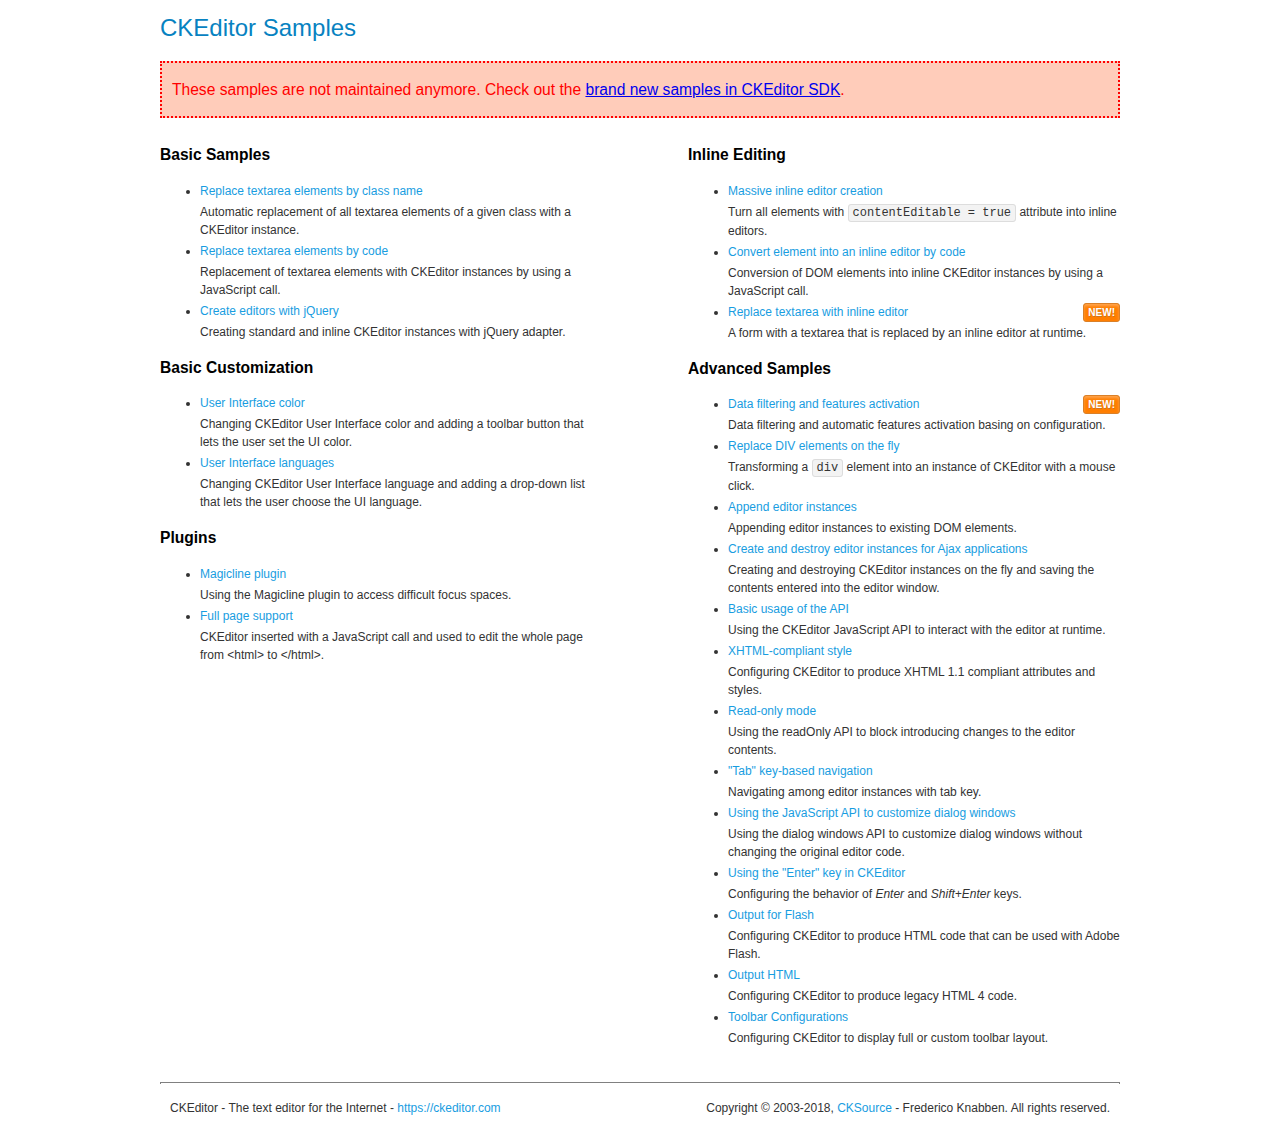
<file: src/main/resources/static/ckeditor/samples/old/index.html>
<!DOCTYPE html>
<!--
Copyright (c) 2003-2018, CKSource - Frederico Knabben. All rights reserved.
For licensing, see LICENSE.md or https://ckeditor.com/legal/ckeditor-oss-license
-->
<html>
<head>
	<meta charset="utf-8">
	<title>CKEditor Samples</title>
	<link rel="stylesheet" href="sample.css">
</head>
<body>
	<h1 class="samples">
		CKEditor Samples
	</h1>
	<div class="warning deprecated">
		These samples are not maintained anymore. Check out the <a href="https://sdk.ckeditor.com/">brand new samples in CKEditor SDK</a>.
	</div>
	<div class="twoColumns">
		<div class="twoColumnsLeft">
			<h2 class="samples">
				Basic Samples
			</h2>
			<dl class="samples">
				<dt><a class="samples" href="replacebyclass.html">Replace textarea elements by class name</a></dt>
				<dd>Automatic replacement of all textarea elements of a given class with a CKEditor instance.</dd>

				<dt><a class="samples" href="replacebycode.html">Replace textarea elements by code</a></dt>
				<dd>Replacement of textarea elements with CKEditor instances by using a JavaScript call.</dd>

				<dt><a class="samples" href="jquery.html">Create editors with jQuery</a></dt>
				<dd>Creating standard and inline CKEditor instances with jQuery adapter.</dd>
			</dl>

			<h2 class="samples">
				Basic Customization
			</h2>
			<dl class="samples">
				<dt><a class="samples" href="uicolor.html">User Interface color</a></dt>
				<dd>Changing CKEditor User Interface color and adding a toolbar button that lets the user set the UI color.</dd>

				<dt><a class="samples" href="uilanguages.html">User Interface languages</a></dt>
				<dd>Changing CKEditor User Interface language and adding a drop-down list that lets the user choose the UI language.</dd>
			</dl>


			<h2 class="samples">Plugins</h2>
<dl class="samples">
<dt><a class="samples" href="magicline/magicline.html">Magicline plugin</a></dt>
<dd>Using the Magicline plugin to access difficult focus spaces.</dd>

<dt><a class="samples" href="wysiwygarea/fullpage.html">Full page support</a></dt>
<dd>CKEditor inserted with a JavaScript call and used to edit the whole page from &lt;html&gt; to &lt;/html&gt;.</dd>
</dl>
		</div>
		<div class="twoColumnsRight">
			<h2 class="samples">
				Inline Editing
			</h2>
			<dl class="samples">
				<dt><a class="samples" href="inlineall.html">Massive inline editor creation</a></dt>
				<dd>Turn all elements with <code>contentEditable = true</code> attribute into inline editors.</dd>

				<dt><a class="samples" href="inlinebycode.html">Convert element into an inline editor by code</a></dt>
				<dd>Conversion of DOM elements into inline CKEditor instances by using a JavaScript call.</dd>

				<dt><a class="samples" href="inlinetextarea.html">Replace textarea with inline editor</a> <span class="new">New!</span></dt>
				<dd>A form with a textarea that is replaced by an inline editor at runtime.</dd>

				
			</dl>

			<h2 class="samples">
				Advanced Samples
			</h2>
			<dl class="samples">
				<dt><a class="samples" href="datafiltering.html">Data filtering and features activation</a> <span class="new">New!</span></dt>
				<dd>Data filtering and automatic features activation basing on configuration.</dd>

				<dt><a class="samples" href="divreplace.html">Replace DIV elements on the fly</a></dt>
				<dd>Transforming a <code>div</code> element into an instance of CKEditor with a mouse click.</dd>

				<dt><a class="samples" href="appendto.html">Append editor instances</a></dt>
				<dd>Appending editor instances to existing DOM elements.</dd>

				<dt><a class="samples" href="ajax.html">Create and destroy editor instances for Ajax applications</a></dt>
				<dd>Creating and destroying CKEditor instances on the fly and saving the contents entered into the editor window.</dd>

				<dt><a class="samples" href="api.html">Basic usage of the API</a></dt>
				<dd>Using the CKEditor JavaScript API to interact with the editor at runtime.</dd>

				<dt><a class="samples" href="xhtmlstyle.html">XHTML-compliant style</a></dt>
				<dd>Configuring CKEditor to produce XHTML 1.1 compliant attributes and styles.</dd>

				<dt><a class="samples" href="readonly.html">Read-only mode</a></dt>
				<dd>Using the readOnly API to block introducing changes to the editor contents.</dd>

				<dt><a class="samples" href="tabindex.html">"Tab" key-based navigation</a></dt>
				<dd>Navigating among editor instances with tab key.</dd>


				
<dt><a class="samples" href="dialog/dialog.html">Using the JavaScript API to customize dialog windows</a></dt>
<dd>Using the dialog windows API to customize dialog windows without changing the original editor code.</dd>

<dt><a class="samples" href="enterkey/enterkey.html">Using the &quot;Enter&quot; key in CKEditor</a></dt>
<dd>Configuring the behavior of <em>Enter</em> and <em>Shift+Enter</em> keys.</dd>

<dt><a class="samples" href="htmlwriter/outputforflash.html">Output for Flash</a></dt>
<dd>Configuring CKEditor to produce HTML code that can be used with Adobe Flash.</dd>

<dt><a class="samples" href="htmlwriter/outputhtml.html">Output HTML</a></dt>
<dd>Configuring CKEditor to produce legacy HTML 4 code.</dd>

<dt><a class="samples" href="toolbar/toolbar.html">Toolbar Configurations</a></dt>
<dd>Configuring CKEditor to display full or custom toolbar layout.</dd>

			</dl>
		</div>
	</div>
	<div id="footer">
		<hr>
		<p>
			CKEditor - The text editor for the Internet - <a class="samples" href="https://ckeditor.com/">https://ckeditor.com</a>
		</p>
		<p id="copy">
			Copyright &copy; 2003-2018, <a class="samples" href="https://cksource.com/">CKSource</a> - Frederico Knabben. All rights reserved.
		</p>
	</div>
</body>
</html>
</file>
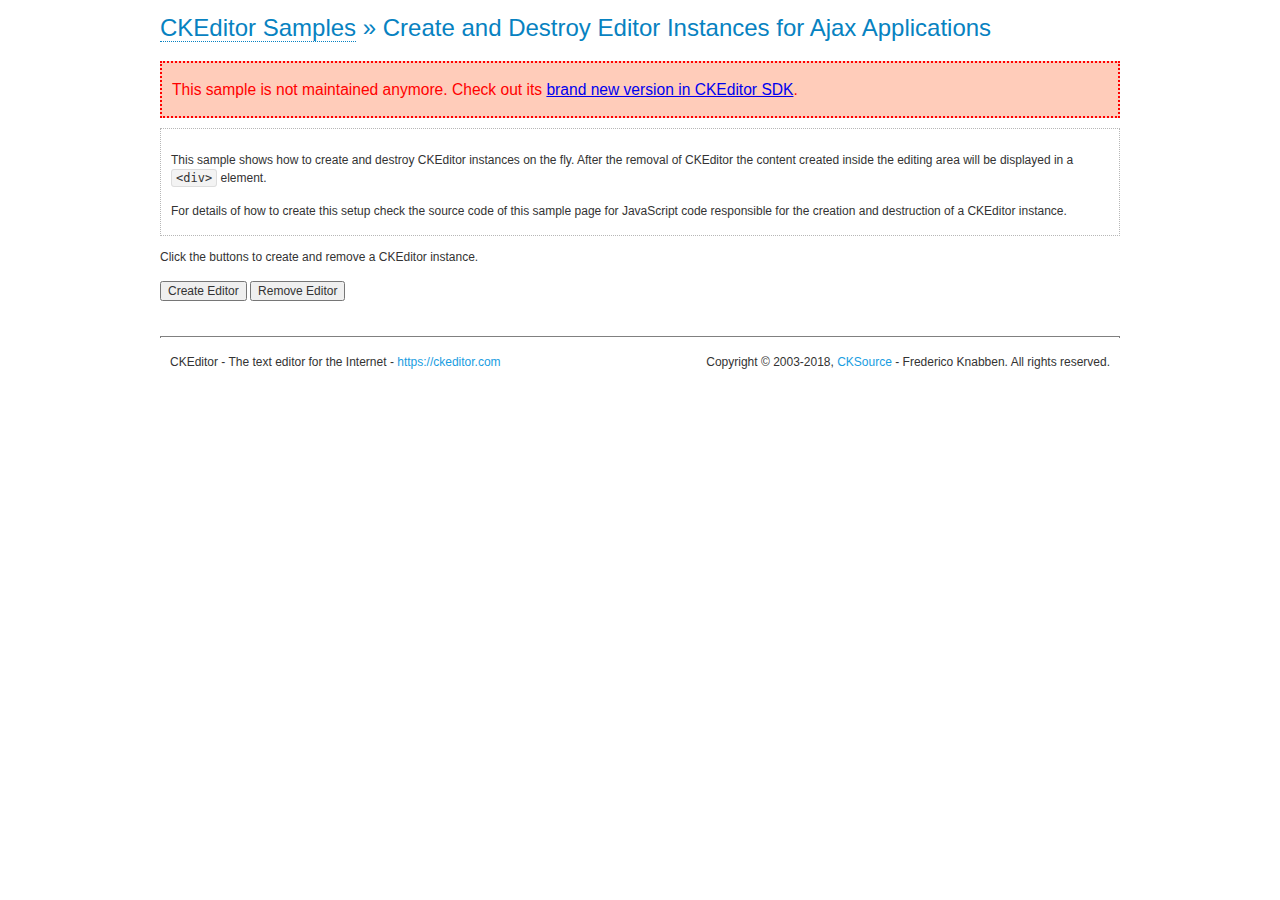
<file: src/main/resources/static/ckeditor/samples/old/ajax.html>
<!DOCTYPE html>
<!--
Copyright (c) 2003-2018, CKSource - Frederico Knabben. All rights reserved.
For licensing, see LICENSE.md or https://ckeditor.com/legal/ckeditor-oss-license
-->
<html>
<head>
	<meta charset="utf-8">
	<title>Ajax &mdash; CKEditor Sample</title>
	<script src="../../ckeditor.js"></script>
	<link rel="stylesheet" href="sample.css">
	<script>

		var editor, html = '';

		function createEditor() {
			if ( editor )
				return;

			// Create a new editor inside the <div id="editor">, setting its value to html
			var config = {};
			editor = CKEDITOR.appendTo( 'editor', config, html );
		}

		function removeEditor() {
			if ( !editor )
				return;

			// Retrieve the editor contents. In an Ajax application, this data would be
			// sent to the server or used in any other way.
			document.getElementById( 'editorcontents' ).innerHTML = html = editor.getData();
			document.getElementById( 'contents' ).style.display = '';

			// Destroy the editor.
			editor.destroy();
			editor = null;
		}

	</script>
</head>
<body>
	<h1 class="samples">
		<a href="index.html">CKEditor Samples</a> &raquo; Create and Destroy Editor Instances for Ajax Applications
	</h1>
	<div class="warning deprecated">
		This sample is not maintained anymore. Check out its <a href="https://sdk.ckeditor.com/samples/saveajax.html">brand new version in CKEditor SDK</a>.
	</div>
	<div class="description">
		<p>
			This sample shows how to create and destroy CKEditor instances on the fly. After the removal of CKEditor the content created inside the editing
			area will be displayed in a <code>&lt;div&gt;</code> element.
		</p>
		<p>
			For details of how to create this setup check the source code of this sample page
			for JavaScript code responsible for the creation and destruction of a CKEditor instance.
		</p>
	</div>
	<p>Click the buttons to create and remove a CKEditor instance.</p>
	<p>
		<input onclick="createEditor();" type="button" value="Create Editor">
		<input onclick="removeEditor();" type="button" value="Remove Editor">
	</p>
	<!-- This div will hold the editor. -->
	<div id="editor">
	</div>
	<div id="contents" style="display: none">
		<p>
			Edited Contents:
		</p>
		<!-- This div will be used to display the editor contents. -->
		<div id="editorcontents">
		</div>
	</div>
	<div id="footer">
		<hr>
		<p>
			CKEditor - The text editor for the Internet - <a class="samples" href="https://ckeditor.com/">https://ckeditor.com</a>
		</p>
		<p id="copy">
			Copyright &copy; 2003-2018, <a class="samples" href="https://cksource.com/">CKSource</a> - Frederico
			Knabben. All rights reserved.
		</p>
	</div>
</body>
</html>
</file>
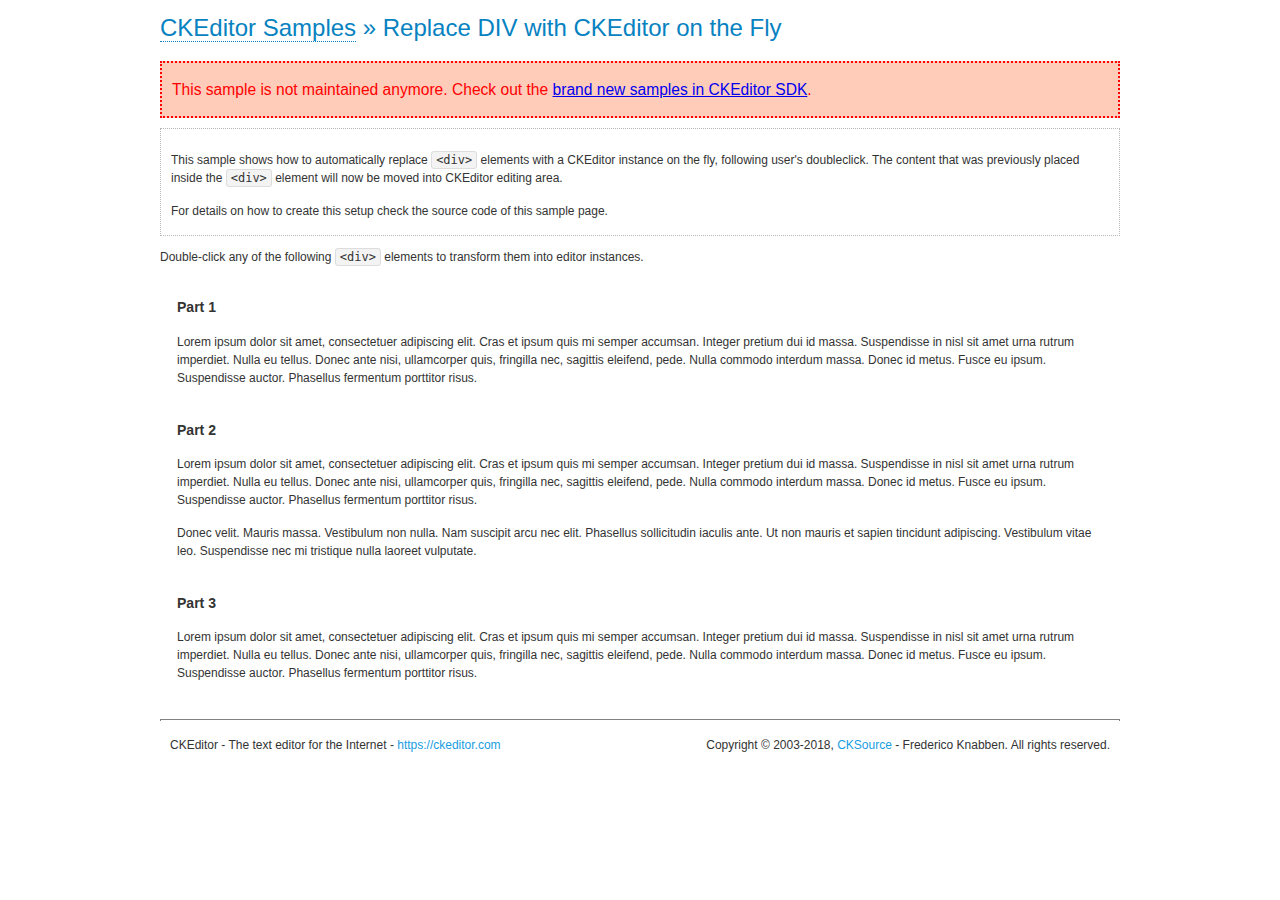
<file: src/main/resources/static/ckeditor/samples/old/divreplace.html>
<!DOCTYPE html>
<!--
Copyright (c) 2003-2018, CKSource - Frederico Knabben. All rights reserved.
For licensing, see LICENSE.md or https://ckeditor.com/legal/ckeditor-oss-license
-->
<html>
<head>
	<meta charset="utf-8">
	<title>Replace DIV &mdash; CKEditor Sample</title>
	<script src="../../ckeditor.js"></script>
	<link href="sample.css" rel="stylesheet">
	<style>

		div.editable
		{
			border: solid 2px transparent;
			padding-left: 15px;
			padding-right: 15px;
		}

		div.editable:hover
		{
			border-color: black;
		}

	</style>
	<script>

		// Uncomment the following code to test the "Timeout Loading Method".
		// CKEDITOR.loadFullCoreTimeout = 5;

		window.onload = function() {
			// Listen to the double click event.
			if ( window.addEventListener )
				document.body.addEventListener( 'dblclick', onDoubleClick, false );
			else if ( window.attachEvent )
				document.body.attachEvent( 'ondblclick', onDoubleClick );

		};

		function onDoubleClick( ev ) {
			// Get the element which fired the event. This is not necessarily the
			// element to which the event has been attached.
			var element = ev.target || ev.srcElement;

			// Find out the div that holds this element.
			var name;

			do {
				element = element.parentNode;
			}
			while ( element && ( name = element.nodeName.toLowerCase() ) &&
				( name != 'div' || element.className.indexOf( 'editable' ) == -1 ) && name != 'body' );

			if ( name == 'div' && element.className.indexOf( 'editable' ) != -1 )
				replaceDiv( element );
		}

		var editor;

		function replaceDiv( div ) {
			if ( editor )
				editor.destroy();

			editor = CKEDITOR.replace( div );
		}

	</script>
</head>
<body>
	<h1 class="samples">
		<a href="index.html">CKEditor Samples</a> &raquo; Replace DIV with CKEditor on the Fly
	</h1>
	<div class="warning deprecated">
		This sample is not maintained anymore. Check out the <a href="https://sdk.ckeditor.com/">brand new samples in CKEditor SDK</a>.
	</div>
	<div class="description">
		<p>
			This sample shows how to automatically replace <code>&lt;div&gt;</code> elements
			with a CKEditor instance on the fly, following user's doubleclick. The content
			that was previously placed inside the <code>&lt;div&gt;</code> element will now
			be moved into CKEditor editing area.
		</p>
		<p>
			For details on how to create this setup check the source code of this sample page.
		</p>
	</div>
	<p>
		Double-click any of the following <code>&lt;div&gt;</code> elements to transform them into
		editor instances.
	</p>
	<div class="editable">
		<h3>
			Part 1
		</h3>
		<p>
			Lorem ipsum dolor sit amet, consectetuer adipiscing elit. Cras et ipsum quis mi
			semper accumsan. Integer pretium dui id massa. Suspendisse in nisl sit amet urna
			rutrum imperdiet. Nulla eu tellus. Donec ante nisi, ullamcorper quis, fringilla
			nec, sagittis eleifend, pede. Nulla commodo interdum massa. Donec id metus. Fusce
			eu ipsum. Suspendisse auctor. Phasellus fermentum porttitor risus.
		</p>
	</div>
	<div class="editable">
		<h3>
			Part 2
		</h3>
		<p>
			Lorem ipsum dolor sit amet, consectetuer adipiscing elit. Cras et ipsum quis mi
			semper accumsan. Integer pretium dui id massa. Suspendisse in nisl sit amet urna
			rutrum imperdiet. Nulla eu tellus. Donec ante nisi, ullamcorper quis, fringilla
			nec, sagittis eleifend, pede. Nulla commodo interdum massa. Donec id metus. Fusce
			eu ipsum. Suspendisse auctor. Phasellus fermentum porttitor risus.
		</p>
		<p>
			Donec velit. Mauris massa. Vestibulum non nulla. Nam suscipit arcu nec elit. Phasellus
			sollicitudin iaculis ante. Ut non mauris et sapien tincidunt adipiscing. Vestibulum
			vitae leo. Suspendisse nec mi tristique nulla laoreet vulputate.
		</p>
	</div>
	<div class="editable">
		<h3>
			Part 3
		</h3>
		<p>
			Lorem ipsum dolor sit amet, consectetuer adipiscing elit. Cras et ipsum quis mi
			semper accumsan. Integer pretium dui id massa. Suspendisse in nisl sit amet urna
			rutrum imperdiet. Nulla eu tellus. Donec ante nisi, ullamcorper quis, fringilla
			nec, sagittis eleifend, pede. Nulla commodo interdum massa. Donec id metus. Fusce
			eu ipsum. Suspendisse auctor. Phasellus fermentum porttitor risus.
		</p>
	</div>
	<div id="footer">
		<hr>
		<p>
			CKEditor - The text editor for the Internet - <a class="samples" href="https://ckeditor.com/">https://ckeditor.com</a>
		</p>
		<p id="copy">
			Copyright &copy; 2003-2018, <a class="samples" href="https://cksource.com/">CKSource</a> - Frederico
			Knabben. All rights reserved.
		</p>
	</div>
</body>
</html>
</file>
<file: src/main/resources/static/ckeditor/samples/old/sample.css>
/*
Copyright (c) 2003-2018, CKSource - Frederico Knabben. All rights reserved.
For licensing, see LICENSE.md or https://ckeditor.com/legal/ckeditor-oss-license
*/

html, body, h1, h2, h3, h4, h5, h6, div, span, blockquote, p, address, form, fieldset, img, ul, ol, dl, dt, dd, li, hr, table, td, th, strong, em, sup, sub, dfn, ins, del, q, cite, var, samp, code, kbd, tt, pre
{
	line-height: 1.5;
}

body
{
	padding: 10px 30px;
}

input, textarea, select, option, optgroup, button, td, th
{
	font-size: 100%;
}

pre
{
	-moz-tab-size: 4;
	tab-size: 4;
}

pre, code, kbd, samp, tt
{
	font-family: monospace,monospace;
	font-size: 1em;
}

body {
	width: 960px;
	margin: 0 auto;
}

code
{
	background: #f3f3f3;
	border: 1px solid #ddd;
	padding: 1px 4px;
	border-radius: 3px;
}

abbr
{
	border-bottom: 1px dotted #555;
	cursor: pointer;
}

.new, .beta
{
	text-transform: uppercase;
	font-size: 10px;
	font-weight: bold;
	padding: 1px 4px;
	margin: 0 0 0 5px;
	color: #fff;
	float: right;
	border-radius: 3px;
}

.new
{
	background: #FF7E00;
	border: 1px solid #DA8028;
	text-shadow: 0 1px 0 #C97626;

	box-shadow: 0 2px 3px 0 #FFA54E inset;
}

.beta
{
	background: #18C0DF;
	border: 1px solid #19AAD8;
	text-shadow: 0 1px 0 #048CAD;
	font-style: italic;

	box-shadow: 0 2px 3px 0 #50D4FD inset;
}

h1.samples
{
	color: #0782C1;
	font-size: 200%;
	font-weight: normal;
	margin: 0;
	padding: 0;
}

h1.samples a
{
	color: #0782C1;
	text-decoration: none;
	border-bottom: 1px dotted #0782C1;
}

.samples a:hover
{
	border-bottom: 1px dotted #0782C1;
}

h2.samples
{
	color: #000000;
	font-size: 130%;
	margin: 15px 0 0 0;
	padding: 0;
}

p, blockquote, address, form, pre, dl, h1.samples, h2.samples
{
	margin-bottom: 15px;
}

ul.samples
{
	margin-bottom: 15px;
}

.clear
{
	clear: both;
}

fieldset
{
	margin: 0;
	padding: 10px;
}

body, input, textarea
{
	color: #333333;
	font-family: Arial, Helvetica, sans-serif;
}

body
{
	font-size: 75%;
}

a.samples
{
	color: #189DE1;
	text-decoration: none;
}

form
{
	margin: 0;
	padding: 0;
}

pre.samples
{
	background-color: #F7F7F7;
	border: 1px solid #D7D7D7;
	overflow: auto;
	padding: 0.25em;
	white-space: pre-wrap; /* CSS 2.1 */
	word-wrap: break-word; /* IE7 */
}

#footer
{
	clear: both;
	padding-top: 10px;
}

#footer hr
{
	margin: 10px 0 15px 0;
	height: 1px;
	border: solid 1px gray;
	border-bottom: none;
}

#footer p
{
	margin: 0 10px 10px 10px;
	float: left;
}

#footer #copy
{
	float: right;
}

#outputSample
{
	width: 100%;
	table-layout: fixed;
}

#outputSample thead th
{
	color: #dddddd;
	background-color: #999999;
	padding: 4px;
	white-space: nowrap;
}

#outputSample tbody th
{
	vertical-align: top;
	text-align: left;
}

#outputSample pre
{
	margin: 0;
	padding: 0;
}

.description
{
	border: 1px dotted #B7B7B7;
	margin-bottom: 10px;
	padding: 10px 10px 0;
	overflow: hidden;
}

label
{
	display: block;
	margin-bottom: 6px;
}

/**
 *	CKEditor editables are automatically set with the "cke_editable" class
 *	plus cke_editable_(inline|themed) depending on the editor type.
 */

/* Style a bit the inline editables. */
.cke_editable.cke_editable_inline
{
	cursor: pointer;
}

/* Once an editable element gets focused, the "cke_focus" class is
   added to it, so we can style it differently. */
.cke_editable.cke_editable_inline.cke_focus
{
	box-shadow: inset 0px 0px 20px 3px #ddd, inset 0 0 1px #000;
	outline: none;
	background: #eee;
	cursor: text;
}

/* Avoid pre-formatted overflows inline editable. */
.cke_editable_inline pre
{
	white-space: pre-wrap;
	word-wrap: break-word;
}

/**
 *	Samples index styles.
 */

.twoColumns,
.twoColumnsLeft,
.twoColumnsRight
{
	overflow: hidden;
}

.twoColumnsLeft,
.twoColumnsRight
{
	width: 45%;
}

.twoColumnsLeft
{
	float: left;
}

.twoColumnsRight
{
	float: right;
}

dl.samples
{
	padding: 0 0 0 40px;
}
dl.samples > dt
{
	display: list-item;
	list-style-type: disc;
	list-style-position: outside;
	margin: 0 0 3px;
}
dl.samples > dd
{
	margin: 0 0 3px;
}
.warning
{
	color: #ff0000;
	background-color: #FFCCBA;
	border: 2px dotted #ff0000;
	padding: 15px 10px;
	margin: 10px 0;
}

.warning.deprecated {
	font-size: 1.3em;
}

/* Used on inline samples */

blockquote
{
	font-style: italic;
	font-family: Georgia, Times, "Times New Roman", serif;
	padding: 2px 0;
	border-style: solid;
	border-color: #ccc;
	border-width: 0;
}

.cke_contents_ltr blockquote
{
	padding-left: 20px;
	padding-right: 8px;
	border-left-width: 5px;
}

.cke_contents_rtl blockquote
{
	padding-left: 8px;
	padding-right: 20px;
	border-right-width: 5px;
}

img.right {
	border: 1px solid #ccc;
	float: right;
	margin-left: 15px;
	padding: 5px;
}

img.left {
	border: 1px solid #ccc;
	float: left;
	margin-right: 15px;
	padding: 5px;
}

.marker
{
	background-color: Yellow;
}
</file>
